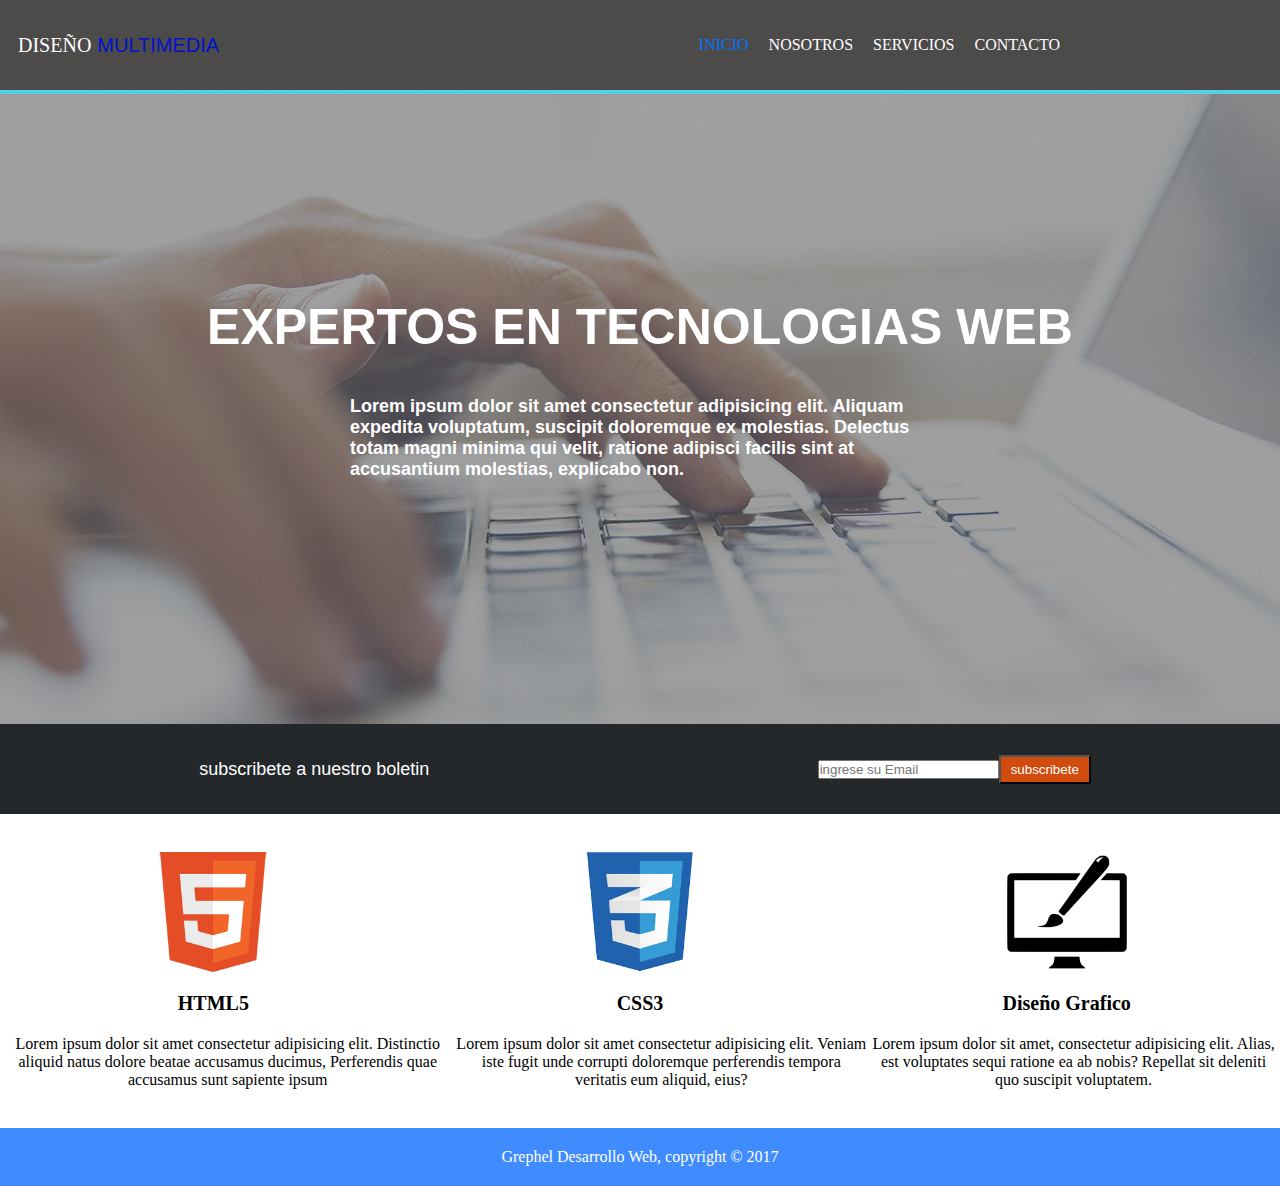
<file: index.html>
<!DOCTYPE html>
<html lang="en">
<head>
    <meta charset="UTF-8">
    <meta name="viewport" content="width=device-width, initial-scale=1.0">
    <link rel="stylesheet" href="style/index.css">
    <title>diseño multimedia</title>
</head>
<body>
    <main>
        <nav>
            <div class="breadcrumb-title">
            <p>DISEÑO </p> <p id="textocolor1"> MULTIMEDIA</p>
            </div>
			<ul>
				<li><a href="index.html" class="activo">INICIO</a></li>
                <li><a href="templates/nosotros.html">NOSOTROS</a></li>
				<li><a href="templates/servicios.html">SERVICIOS</a></li>
                <li><a href="templates/Contacto.html">CONTACTO</a></li>
			</ul>
		</nav>
		<header>
            <p> <h1 class="tituloEncavesado">EXPERTOS EN TECNOLOGIAS WEB </h1></p>
            <P> <h3 class="subtituloEncavesado">Lorem ipsum dolor sit amet consectetur adipisicing elit. Aliquam expedita voluptatum, suscipit doloremque ex molestias. Delectus totam magni minima qui velit, ratione adipisci facilis sint at accusantium molestias, explicabo non.</h3></P>
		</header>
		<section class="sec1">
            <div id="subscribete">
            <p>subscribete a nuestro boletin</p>
            </div>
            <div id="input">
            <input type="email" placeholder="ingrese su Email">
            <button class="btn"> subscribete </button>
            </div>
		</section>
            <section class="section1-2">
                <div id="imgs-div">
                    <img src="assets/imagenes/logo_html.png" alt="html5" id="imgs2">
                    <img src="assets/imagenes/logo_css.png" alt="CSS3" id="imgs2">
                    <img src="assets/imagenes/logo_brush.png" alt="Diseño Grafico" id="imgs2">
                </div>
                    <section class="titles-sect1-2">
                        <h1 id="html_word">HTML5</h1>
                        <h1 id="css_word">CSS3</h1>
                        <h1 id="brush_word">Diseño Grafico</h1>
                    </section>
                    <section class="lorem-sect1-2">
                    <p id="sect2">Lorem ipsum dolor sit amet consectetur adipisicing elit.
                        Distinctio aliquid natus dolore beatae accusamus ducimus,
                        Perferendis quae accusamus sunt sapiente ipsum 
                    </p>
                    <p id="sect2">Lorem ipsum dolor sit amet consectetur adipisicing elit. 
                        Veniam iste fugit unde corrupti doloremque perferendis 
                        tempora veritatis eum aliquid, eius?
                    </p>
                    <p id="sect2">Lorem ipsum dolor sit amet, consectetur adipisicing elit. 
                        Alias, est voluptates sequi ratione ea ab nobis? Repellat 
                        sit deleniti quo suscipit voluptatem.
                    </p>
                    </section>
            </section>
        </section>
		<footer>
			<p>Grephel Desarrollo Web, copyright &copy; 2017</p>
		</footer>
	</main>
</body>
</html>
</file>
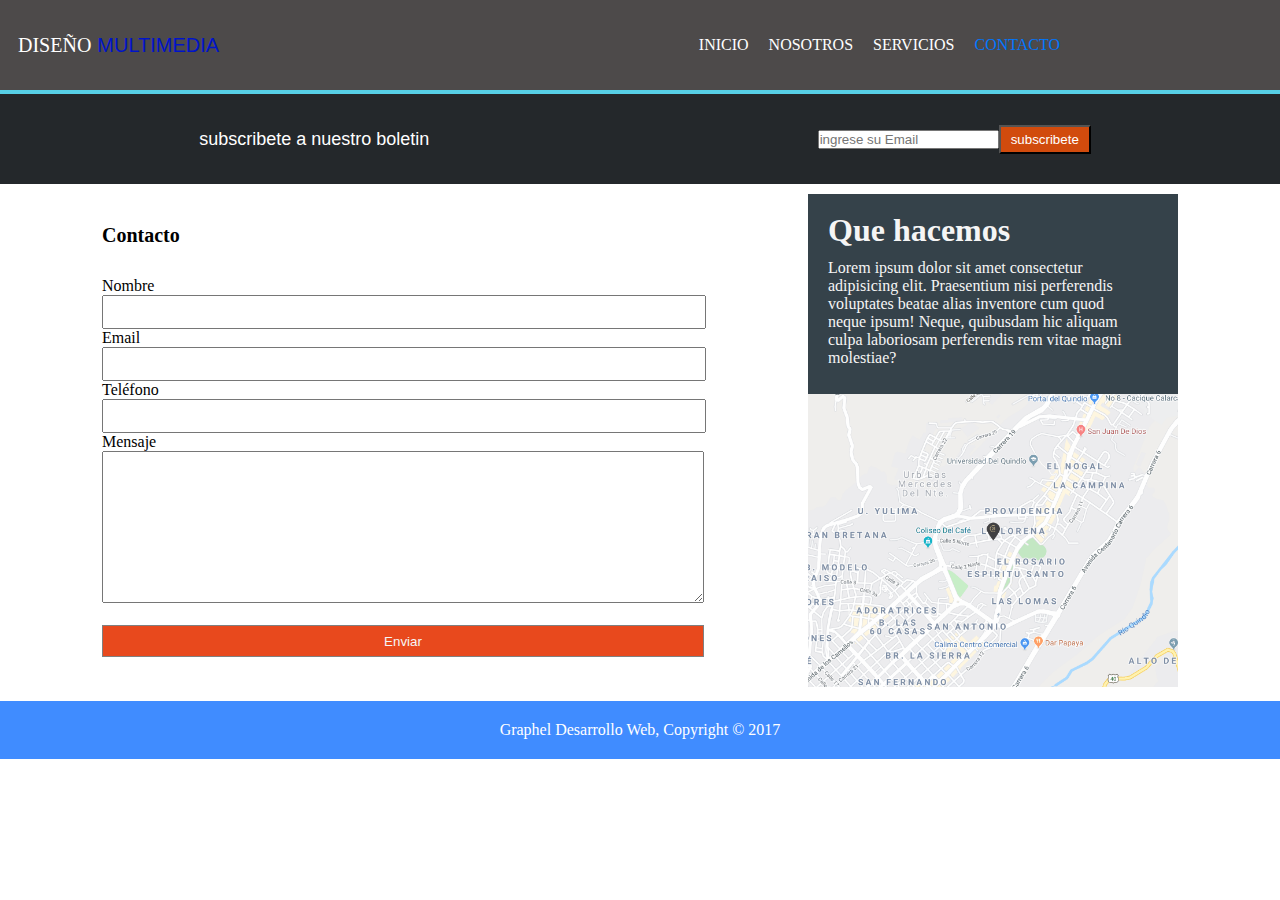
<file: templates/contacto.html>
<!DOCTYPE html>
<html lang="en">
<head>
    <meta charset="UTF-8">
    <meta name="viewport" content="width=device-width, initial-scale=1.0">
    <link rel="stylesheet" href="../style/index.css">
    <title>diseño multimedia</title>
</head>
<body>
    <main>
		<nav>
            <div class="breadcrumb-title">
            <p>DISEÑO </p> <p id="textocolor1">MULTIMEDIA</p>
            </div>
			<ul>
				<li><a href="../index.html">INICIO</a></li>
                <li><a href="nosotros.html">NOSOTROS</a></li>
				<li><a href="servicios.html">SERVICIOS</a></li>
                <li><a href="Contacto.html" class="activo">CONTACTO</a></li>
			</ul>
		</nav>
		<section class="sec1">
            <div id="subscribete">
            <p>subscribete a nuestro boletin</p>
            </div>
            <div id="input">
            <input type="email" placeholder="ingrese su Email">
            <button class="btn"> subscribete </button>
            </div>
		</section>
        <section class="section4" id="contacto">
            <section class="inputs">
                <h1 id="contac">Contacto</h1>
                <div>
                    <p>Nombre</p>
                        <input type="text" id="nombre">
                </div>
                    <div id="tel">
                        <p>Email</p>
                            <input type="email" id="e-mail">
                    </div>
                        <div>
                            <p>Teléfono</p>
                                <input type="number" id="numero">
                        </div>
                            <div>
                                <form id="txt-area">
                                    <p>Mensaje</p>
                                    <textarea rows="5" cols="50" id="txt_area"></textarea><br><br>
                                </form>
                                <button id="btn-sec4">Enviar</button>
                            </div>
            </section>
                <section class="lorem-img">
                    <div id="loremconts">
                        <h1 id="queh">Que hacemos</h1>
                            <p id="loremcon">Lorem ipsum dolor sit amet consectetur adipisicing elit. 
                                Praesentium nisi perferendis voluptates beatae alias inventore 
                                cum quod neque ipsum! Neque, quibusdam hic aliquam culpa laboriosam 
                                perferendis rem vitae magni molestiae?</p>
                    </div>
                        <div id="map_img">
                            <img src="../assets/imagenes/mapaGoogle.png" alt="googleMap" id="google-map">
                        </div>	
                </section>
                
        </section>
</main>
<footer>
    Graphel Desarrollo Web, Copyright © 2017
</footer>
</body>
</html>
</file>
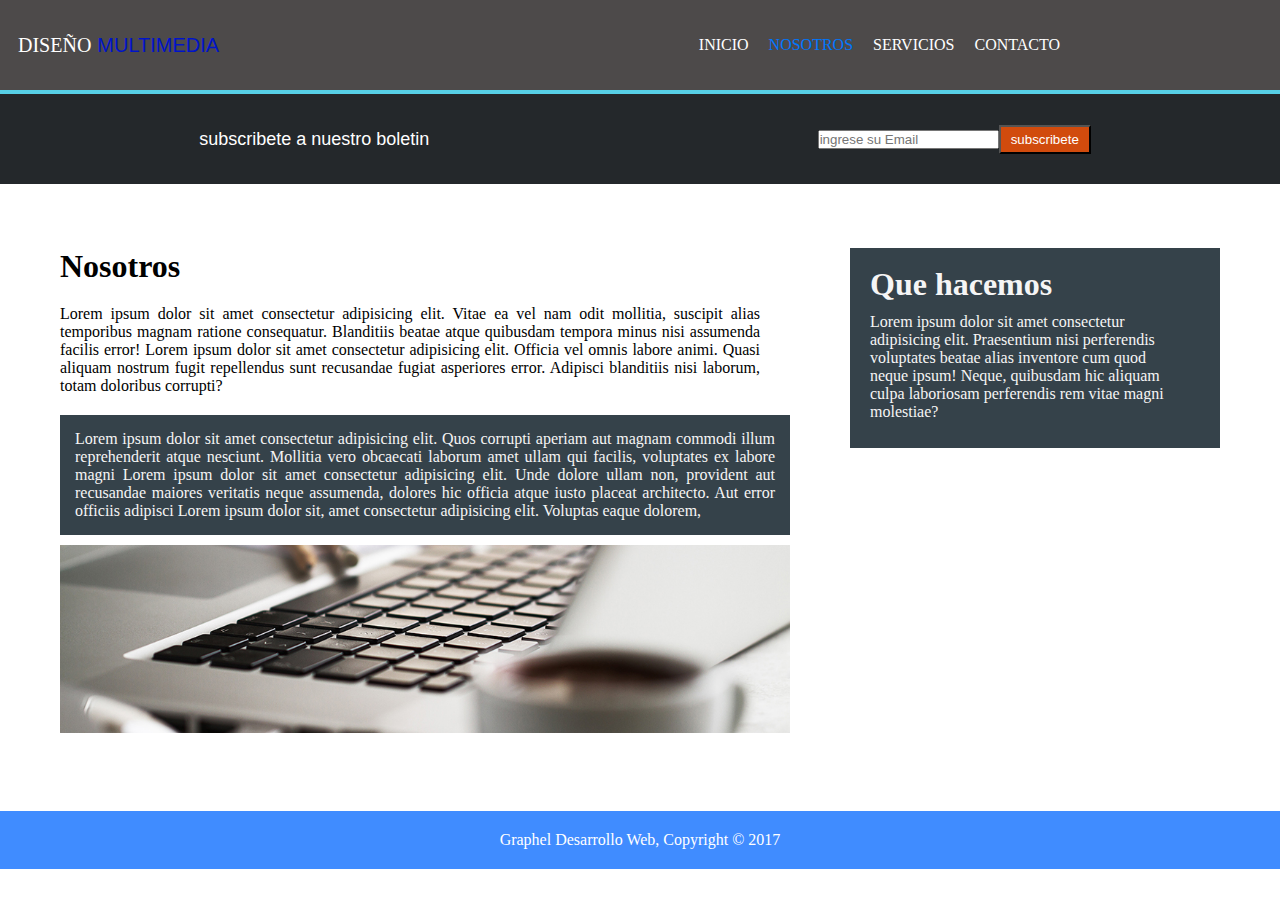
<file: templates/nosotros.html>
<!DOCTYPE html>
<html lang="en">
<head>
    <meta charset="UTF-8">
    <meta name="viewport" content="width=device-width, initial-scale=1.0">
    <link rel="stylesheet" href="../style/index.css">
    <title>diseño multimedia</title>
</head>
<body>
    <main>
		<nav>
            <div class="breadcrumb-title">
            <p>DISEÑO </p> <p id="textocolor1">MULTIMEDIA</p>
            </div>
			<ul>
				<li><a href="../index.html">INICIO</a></li>
                <li><a href="nosotros.html" class="activo">NOSOTROS</a></li>
				<li><a href="servicios.html">SERVICIOS</a></li>
                <li><a href="Contacto.html">CONTACTO</a></li>
			</ul>
		</nav>
		<section class="sec1">
            <div id="subscribete">
            <p>subscribete a nuestro boletin</p>
            </div>
            <div id="input">
            <input type="email" placeholder="ingrese su Email">
            <button class="btn"> subscribete </button>
            </div>
		</section>
<main>
	<section class="section2" >
	<section class="txt">
		<div class="txt1_2">
			<div id="nos">
				<h1>Nosotros</h1>
					<p id="lorem1-1">Lorem ipsum dolor sit amet consectetur adipisicing elit.
						Vitae ea vel nam odit mollitia, suscipit alias temporibus 
						magnam ratione consequatur. Blanditiis beatae atque quibusdam 
						tempora minus nisi assumenda facilis error! Lorem ipsum dolor sit 
						amet consectetur adipisicing elit. Officia vel omnis labore animi. 
						Quasi aliquam nostrum fugit repellendus sunt recusandae fugiat 
						asperiores error. Adipisci blanditiis nisi laborum, totam doloribus 
						corrupti?</p>
						<div id="txt2_2">
							<p id="lorem2_2">Lorem ipsum dolor sit amet consectetur adipisicing elit. 
								Quos corrupti aperiam aut magnam commodi illum reprehenderit 
								atque nesciunt. Mollitia vero obcaecati 
								laborum amet ullam qui facilis, voluptates ex labore magni Lorem ipsum dolor 
								sit amet consectetur adipisicing elit. Unde dolore ullam non, provident aut 
								recusandae maiores veritatis neque assumenda, 
								dolores hic officia atque iusto placeat architecto. Aut error officiis adipisci 
								Lorem ipsum dolor sit, amet consectetur adipisicing elit. Voluptas eaque dolorem,
							</p>
						</div>	
							<div id="img-sect2">
								<img src="../assets/imagenes/891.jpg" alt="nosotros" id="img_sec2">
							</div>
				</div>
				<div id="lorem2-2">
				<h1 id="queh">Que hacemos</h1>
					<p id="lorem2-1_2">Lorem ipsum dolor sit amet consectetur adipisicing elit. 
					Praesentium nisi perferendis voluptates beatae alias inventore 
					cum quod neque ipsum! Neque, quibusdam hic aliquam culpa laboriosam 
					perferendis rem vitae magni molestiae?
				</p>
				</div>
				</div>
			</section>
		</section>
</main>
			<footer>
				Graphel Desarrollo Web, Copyright © 2017
			</footer>
	</main>
</body>
</html>
</file>
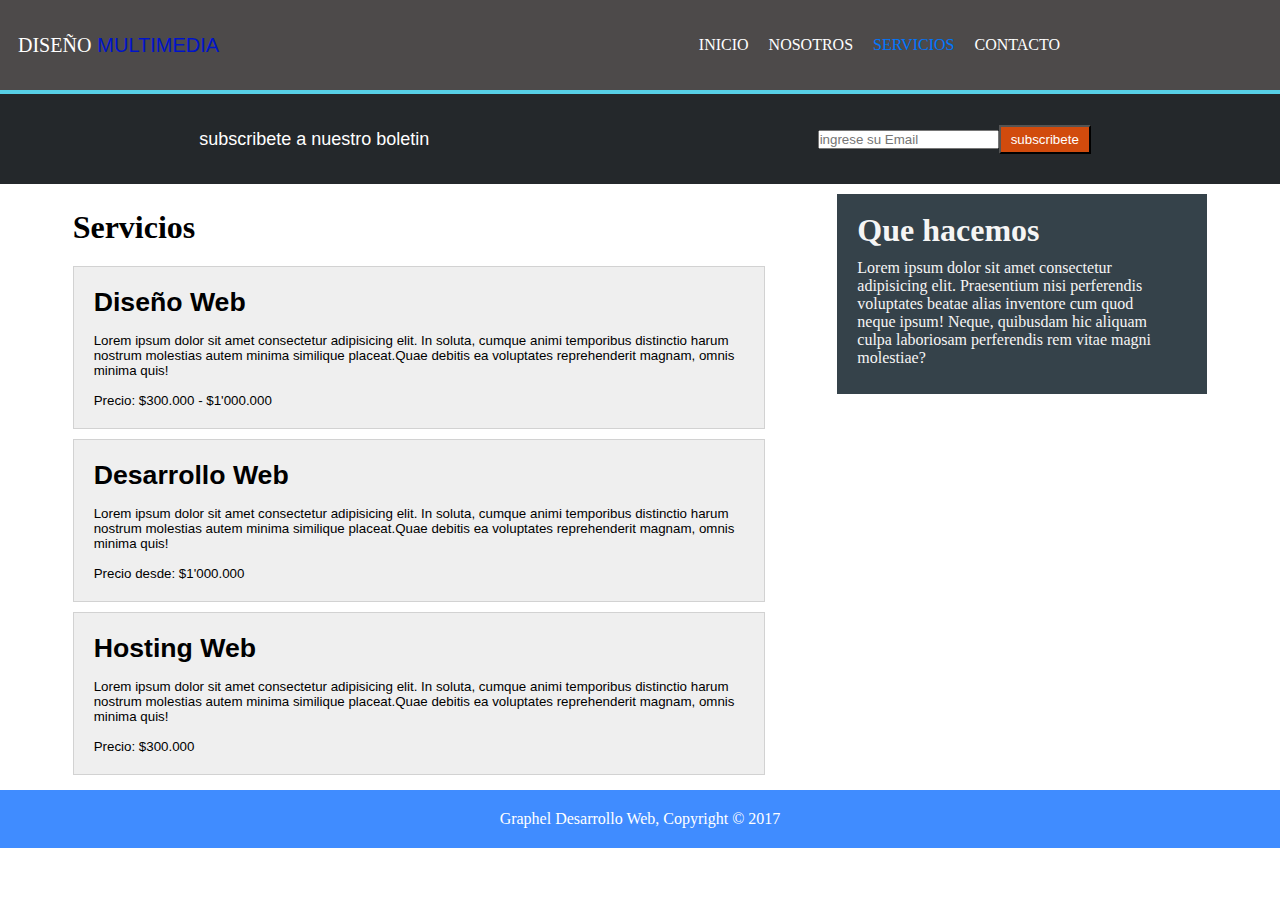
<file: templates/servicios.html>
<!DOCTYPE html>
<html lang="en">
<head>
    <meta charset="UTF-8">
    <meta name="viewport" content="width=device-width, initial-scale=1.0">
    <link rel="stylesheet" href="../style/index.css">
    <title>diseño multimedia</title>
</head>
<body>
    <main>
		<nav>
            <div class="breadcrumb-title">
            <p>DISEÑO </p> <p id="textocolor1">MULTIMEDIA</p>
            </div>
			<ul>
				<li><a href="../index.html">INICIO</a></li>
                <li><a href="nosotros.html" >NOSOTROS</a></li>
				<li><a href="servicios.html"class="activo">SERVICIOS</a></li>
                <li><a href="Contacto.html">CONTACTO</a></li>
			</ul>
		</nav>
		<main>
		<section class="sec1">
            <div id="subscribete">
            <p>subscribete a nuestro boletin</p>
            </div>
            <div id="input">
            <input type="email" placeholder="ingrese su Email">
            <button class="btn"> subscribete </button>
            </div>
		</section>
<section class="section3" >
	<section class="containers">
		<h1 id="serv">Servicios</h1>
		<div id="container">
		<button id="btn-sect3">
		<h1 id="contwor">Diseño Web</h1>
		<p id="lorem-cont">Lorem ipsum dolor sit amet consectetur adipisicing elit. In soluta, 
		cumque animi temporibus distinctio harum nostrum molestias autem minima 
		similique placeat.Quae debitis ea voluptates reprehenderit magnam, 
		omnis minima quis!</p>
		<p>Precio: $300.000 - $1'000.000</p>
		</button>
		</div>
		<div id="container">
		<button id="btn-sect3">
		<h1 id="contwor">Desarrollo Web</h1>
		<p id="lorem-cont">Lorem ipsum dolor sit amet consectetur adipisicing elit. In soluta, 
		cumque animi temporibus distinctio harum nostrum molestias autem minima 
		similique placeat.Quae debitis ea voluptates reprehenderit magnam, 
		omnis minima quis!</p>
		<p>Precio desde: $1'000.000</p>
		</button>
		</div>
		<div id="container">
		<button id="btn-sect3">
		<h1 id="contwor">Hosting Web</h1>
		<p id="lorem-cont">Lorem ipsum dolor sit amet consectetur adipisicing elit. In soluta, 
		cumque animi temporibus distinctio harum nostrum molestias autem minima 
		similique placeat.Quae debitis ea voluptates reprehenderit magnam, 
		omnis minima quis!</p>
		<p>Precio: $300.000</p>
		</button>
		</div>
	</section>
	<div id="loremconts">
		<h1 id="queh">Que hacemos</h1>
		<p id="loremcon">Lorem ipsum dolor sit amet consectetur adipisicing elit. 
		Praesentium nisi perferendis voluptates beatae alias inventore 
		cum quod neque ipsum! Neque, quibusdam hic aliquam culpa laboriosam 
		perferendis rem vitae magni molestiae?</p>
	</div>
</main>
<footer>
	Graphel Desarrollo Web, Copyright © 2017
</footer>
</body>
</html>
</file>
<file: style/index.css>
*{
    margin: 0;
    padding: 0;
    box-sizing: content-box;
}


header{
    height: 70vh;
    width: 100%;
    background-image: url(../assets/imagenes/cabecera.jpg);
    background-position: center;
    display: flex;
    justify-content: center;
    align-items: center;
    flex-direction: column;
}

.tituloEncavesado{
    font-size: 50px;
    font-family: Arial, Helvetica, sans-serif;
    color: white;

}

.subtituloEncavesado{
    font-size: 18px;
    font-family: Arial, Helvetica, sans-serif;
    color: white;
    padding: 40px 350px;
}



nav {
    display: flex; 
    justify-content: space-between;
    background-color: #4d4a4a;
    border-bottom: solid 4px #57d0e6;
    height: 10vh;
   
}

.breadcrumb-title{
    display: flex; 
    justify-content: center; 
    align-items: center;
    font-size: 20px;
    color: #ffffff;
    padding: 0px 18px;
}
#textocolor1{
    color: #0014c9;
    padding: 0px 6px;
    font-family: Arial, Helvetica, sans-serif;
}

ul {
    list-style-type: none; 
    margin: 0; 
    padding: 0px 200px; 
    display: flex; 
    justify-content: center; 
    align-items: center;
}

li {
    margin-right: 20px; 
}

li a {
    text-decoration: none; 
    color: #ffffff; 
}

.colorLetra{
    color: white;
}

.sec1{
	background-color:rgb(36, 40, 43) ;
	color:rgb(255, 255, 255) ;
	display: flex;
	justify-content: space-around;
    height: 10vh;
	position: sticky;
}

#subscribete{
    display: flex; 
    justify-content: center; 
    align-items: center;
    color: white;
    padding: 30px 20px;
    font-size: 18px;
    font-family: Arial, Helvetica, sans-serif;
}

#input{
    display: flex; 
    justify-content: space-around; 
    align-items: center;
    padding: 0px 10px;
    font-size: 18px;
    font-family: Arial, Helvetica, sans-serif;
}



.btn {
    background-color: #d14b0d;
    color: rgb(255, 255, 255); 
    padding: 0px 10px; 
    cursor: pointer; 
    width: 150px 50px;
    height: 25px;
}

.section1-2{
	padding: 3% 0;
	display: flex;
	flex-direction: column;
}
#imgs-div{
	display: flex;
	justify-content: space-around;
}
#imgs2{
	width: 120px;
}
.titles-sect1-2{
	display: flex;
	align-items: center;
	justify-content: space-around;
}
#html_word,#css_word,#brush_word{
	display: flex;
	font-size: 20px;
	width: 427.489px;
	padding: 20px 0px;
	justify-content: center;
}
.lorem-sect1-2{
	display: flex;
	justify-content: space-evenly;
	text-align: center;
}

.activo{
    color: rgb(0, 119, 255);
}

footer {
    background-color: #408cff;
    color: #fff;
    padding: 20px;
    display: flex;
    justify-content: center;
    align-items: center;
}

.sec3{
    margin: 0px 100px;
    background-color: rgb(255, 255, 255);
    display: flex; 
}
.textoSec3{
    display: flex;
    flex-direction: column;
    padding: 30px 20px;
    width: 70%;
    height: 30%;
}

aside{
    display: flex;
    justify-content: flex-end; 
    width: auto;
    padding: 0px 10px;
}

#textolateral{
    width: 20%;
    height: 350px;
    margin: 50px 50px ;
    display: flex;
    justify-content: flex-start; 
    flex-direction: column;
    padding: 10px 20px ;
    background-color: #4d4a4a;
    color: white;
	align-self: flex-start;
	text-align: left;
}

#textocolor{
    width: 60%;
    background-color: #4d4a4a;
    color: white;
    padding: 10px 30px;
    font-size: 18px;
    font-family: Arial, Helvetica, sans-serif;
}

#imagenFondo{
    padding: 10px 0px;
    width:63.50% ;
}

.section3{
	display: flex;
	flex-direction: row;
	justify-content: space-evenly;
	padding: 10px 0;
}
#btn-sect3{
	width: 650px;
	text-align: left;
	padding: 20px 20px;
	margin: 5px 0;
	border: solid .1px rgba(190, 190, 190, 0.581);
}
#btn-sect3:hover{
	background-color: rgb(230, 230, 230);
}
#btn-sect3:active{
	transform: scale(.99);
}
.containers{
	display: flex;
	flex-direction: column;
	
}
#serv{
	margin: 15px 0;
}
#lorem-cont{
	margin: 15px 0;
}
#loremconts{
	width: 350px;
	height: 200px;
	background-color: rgb(53, 66, 74);
	color: whitesmoke;
	display: flex;
	padding-left: 20px;
	flex-direction: column;
	justify-content: center;
	text-align: left;

}
#loremcon{
	margin: 10px 0;
	width: 300px;
}

.section4{
	display: flex;
	justify-content: space-evenly;
	padding: 10px 0;
}
#contac{
	padding: 30px 0;
	font-size: 20px;
}
#nombre, #e-mail, #numero{
	width: 600px;
	height: 30px;
}
#txt_area{
	width: 600px;
	height: 150px;
}
#lorem-img{
	display: flex;
	flex-direction: column;
	justify-content: center;
	align-items: center;
}
#google-map{
	width: 370px;
	margin: 0 auto;
}
#btn-sec4{
	width: 600px;
	height: 30px;
	background-color: rgb(232, 73, 29);
	color: whitesmoke;
	border: solid 1px gray;
}

.section2{
	padding: 5% 0;
}
.txt{
	display: flex;
	flex-direction: column;
	justify-content: center;
}
.txt1_2{
	display: flex;
	justify-content: space-evenly;
	flex-direction: row;
	text-align: justify;
}
#lorem1-1{
	width: 700px;
	margin: 20px 0;
}
#lorem2-2{
	width: 350px;
	height: 200px;
	background-color: rgb(53, 66, 74);
	color: whitesmoke;
	display: flex;
	padding-left: 20px;
	flex-direction: column;
	justify-content: center;
	text-align: left;
}
#queh{
	display: flex;
	flex-direction: column;
	align-self: flex-start;
	text-align: left;
}
#lorem2-1_2{
	margin: 10px 0;
	width: 300px;
}
#txt2_2{
	background-color: rgb(53, 66, 74);
	color: whitesmoke;
	padding: 15px 15px;
}
#lorem2_2{
	width: 700px;
}
#img-sect2{
	padding: 10px 0;
}
#img_sec2{
	width: 730px;
}
</file>
